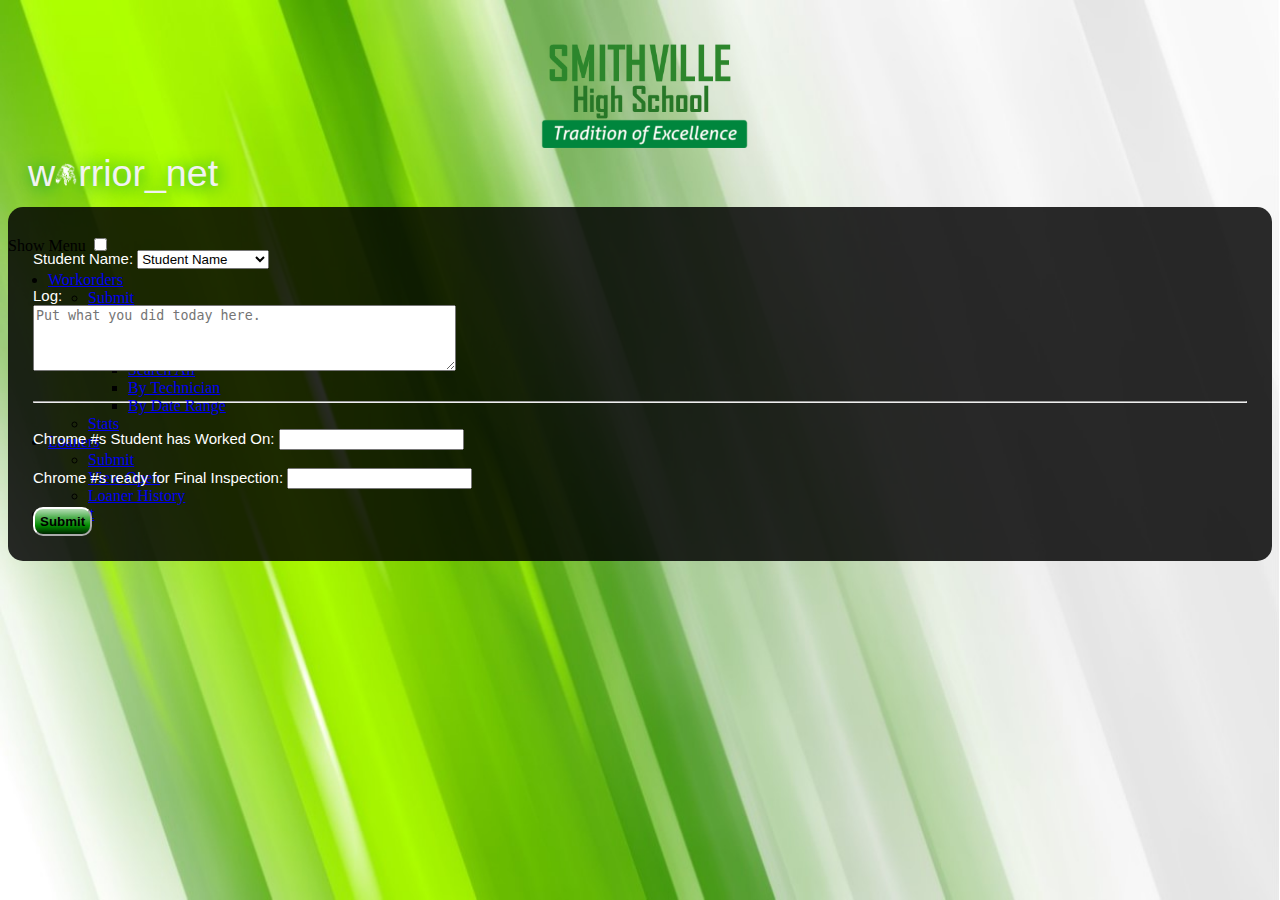
<file: index.html>
<!DOCTYPE html>
  <head>
    <title> Warrior Tech Support: Student Logging </title>
    <link rel="stylesheet" type="text/css" href="main_css.css"/>
  </head>

  <body>
    <!-- The header contains the warrior_net title and the banner at the top center -->
    <header>
      <div id="logo">
        <div id="logo_text">
          <center>
            <img src="images/brand.png" height="120" width="269">
          </center>
          <h1><a href="index.html">w<img src="images/imgWhite.png" height="23" width="23" alt="a">rrior<span class="logo_colour">_net</span>
            </a>
          </h1>
        </div>
      </div>
      <nav>
        <!-- <div id="menu_container"> -->
        <label for="show-menu" class="show-menu">Show Menu</label>
        <input type="checkbox" id="show-menu" role="button">
        <ul class="sf-menu" id="nav">
          <li><a href="#">Workorders</a>
            <ul>
              <li>
                <a href="new.php">Submit</a>
              </li>
              <li><a href="viewAll.php">View Open</a></li>
              <li><a href="completed.php">Recently Completed</a></li>
              <li><a href="#">Search Entries</a>
                <ul>
                  <li><a href="search.php">Search All</a></li>
                  <li><a href="byTechnician.php">By Technician</a></li>
                  <li><a href="byDates.php">By Date Range</a></li>
                </ul>
              </li>
              <li><a href="stats.php">Stats</a></li>
            </ul>
          </li>
          <li><a href="viewAllLoaner.php">Loaners</a>
            <ul>
              <li>
                <a href="newloaner.php">Submit</a>
              </li>
              <li><a href="viewAllLoaner.php">View Open</a></li>
              <li><a href="completedloaner.php">Loaner History</a></li>
            </ul>
          </li>
          <li>
            <a href="logout.php">Logout</a>
          </li>
        </ul>
        <!-- </div> -->
      </nav>
    </header>
    <div id="form_area">
      <form name="fromu1" id="submit_to_google_sheet">
      </br>
        <div>
          <label style="font-family: Arial; Color: White; font-size: 15px">Student Name: </label>
          <!-- This is the student name, the "name" is what the spreadsheet script is looking for -->
          <select required name="student_name">
            <option disabled selected value> Student Name </option>
            <option value="Jacob Bruner">Jacob Bruner</option>
            <option value="Leah Bultmann">Leah Bultmann</option>
            <option value="Austin Claypool">Austin Claypool</option>
            <option value="Corbin Deboer">Corbin DeBoer</option>
            <option value="Dawson Haight">Dawson Haight</option>
            <option value="Karlington Kadel">Karington Kadel</option>
            <option value="Logan Lister">Logan Lister</option>
            <option value="Anthony Matzek">Anthony Matzek</option>
            <option value="Megan Mosby">Megan Mosby</option>
            <option value="Nick Peters">Nick Peters</option>
            <option value="Matthew Powell">Matthew Powell</option>
            <option value="Ethan Rice">Ethan Rice</option>
            <option value="Christian Sheridan">Christian Sheridan</option>
            <option value="Jason Walker">Jason Walker</option>
            <option value="Jacob Young">Jacob Young</option>
            <option value="April Heslinga">April Heslinga</option>
            <option value="Cindy Krueger">Cindy Krueger</option>
            <option value="Ashley Flieg">Ashley Flieg</option>
            <option value="Julie Winterboer">Julie Winterboer</option>
          </select>
        </div>
      </br>
        <div>
          <label style="font-family: Arial; Color: White; font-size: 15px">Log:</label>
        </br>
        <!-- This is the log textarea -->
          <textarea required name="log" rows="4" cols="50" placeholder="Put what you did today here."/></textarea>
        </div>
      </br>
        <hr>
      </br>
        <div>
          <!-- This is the area for the chromes the student worked on -->
          <label style="font-family: Arial; Color: White; font-size: 15px">Chrome #s Student has Worked On: </label>
          <input type="text" size="20" name="chromes_worked_on"></input>
        </div>
      </br>
        <div>
          <!-- This is the area for chromes ready for final inspection -->
          <label style="font-family: Arial; Color: White; font-size: 15px">Chrome #s ready for Final Inspection: </label>
          <input type="text" size="20" name="final_inspection_needed"></input>
        </div>
      </br>
        <div>
          <!-- The submit button area -->
          <button type="submit" id="submit" class="button">Submit</button>
        </div>
      </form>
    </div>

    <!--
    This script is sends the data in the for and also resets the form after submission.
    The data the script looks for is anything in the "form" with a "name" then the other
    script on your google sheet will take the incoming data, match the name with a column
    and put the matching data from the value and put it underneath the matching name column
    -->
    <script>
      const scriptURL = 'https://script.google.com/macros/s/AKfycbyxVClRTyDOee-xSgyceSIe7J6va8kWK1Tsz-r7Cg-pM_ARLcE9/exec'
      const form = document.forms['submit_to_google_sheet']

      form.addEventListener('submit', e => {
        e.preventDefault()
        fetch(scriptURL, { method: 'POST', body: new FormData(form) }, form.reset())
          .then(response => console.log('Success!', response))
          .catch(error => console.error('Error!', error.message))
      }, form.reset())
  </script>

  </body>


</html>
</file>
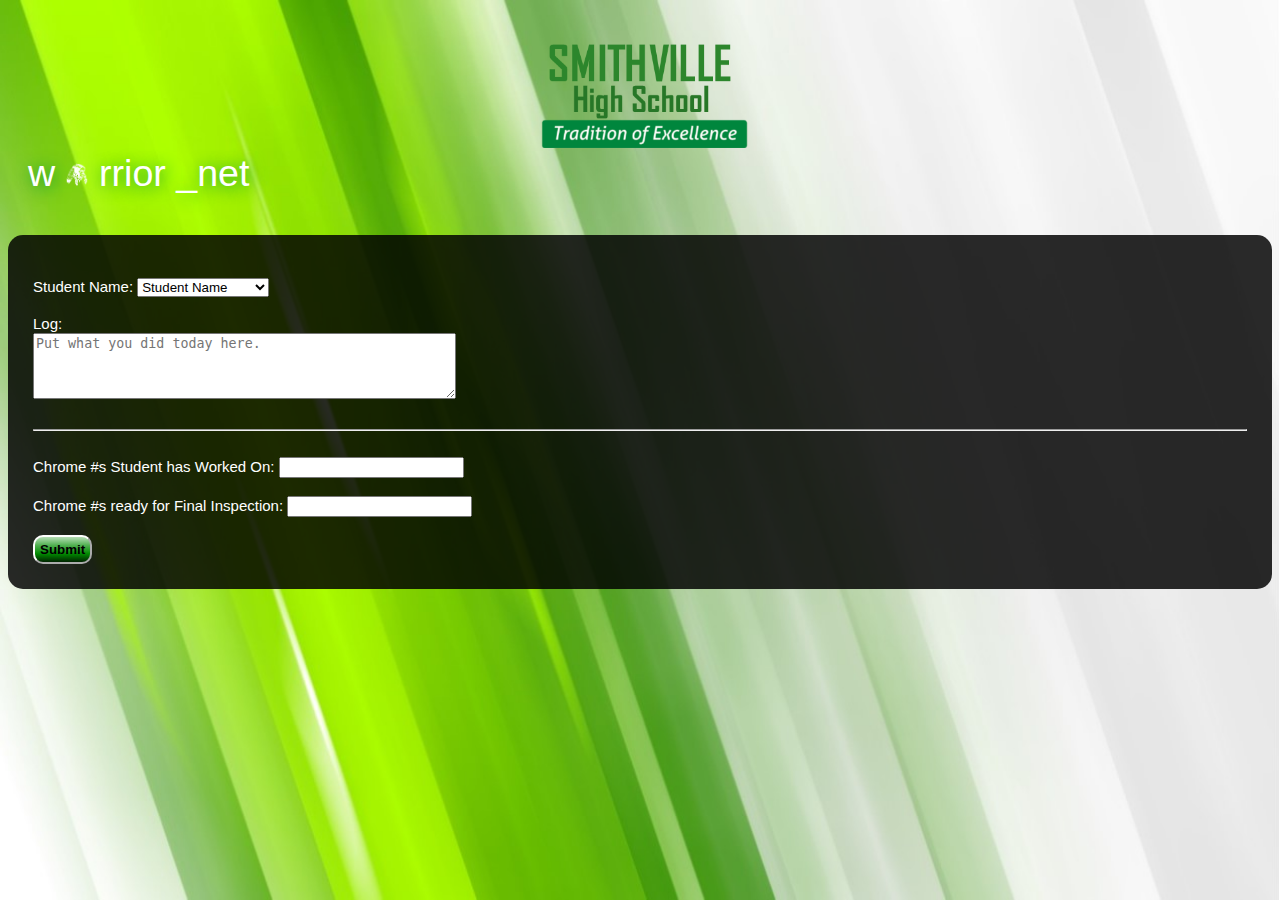
<file: main/index.html>
<!DOCTYPE html>
  <head>
    <title> Warrior Tech Support: Student Logging </title>
    <link rel="stylesheet" type="text/css" href="main_css.css"/>
  </head>

  <body>
    <header>
      <div id="logo">
        <div id="logo_text">
          <center>
            <img src="images/brand.png" height="120" width="269">
          </center>
          <h1>
            <a href="index.html">
              w
              <img src="images/imgWhite.png" height="23" width="23" alt="a">
              rrior
              <span class="logo_colour">_net</span>
            </a>
          </h1>
        </div>
      </div>
    </header>
    <div id="form_area">
      <form name="fromu1" id="submit_to_google_sheet">
      </br>
        <div>
          <label style="font-family: Arial; Color: White; font-size: 15px">Student Name: </label>
          <select required name="student_name">
            <option disabled selected value> Student Name </option>
            <option value="Christian Sheridan">Christian Sheridan</option>
            <option value="Dawson Haight">Dawson Haight</option>
            <option value="Mrs.Winterboer">Mrs.Winterboer</option>
            <option value="Mrs.Heslinga">Mrs.Heslinga</option>
          </select>
        </div>
      </br>
        <div>
          <label style="font-family: Arial; Color: White; font-size: 15px">Log:</label>
        </br>
          <textarea required name="log" rows="4" cols="50" placeholder="Put what you did today here."/></textarea>
        </div>
      </br>
        <hr>
      </br>
        <div>
          <label style="font-family: Arial; Color: White; font-size: 15px">Chrome #s Student has Worked On: </label>
          <input required type="text" size="20" name="chromes_worked_on"></input>
        </div>
      </br>
        <div>
          <label style="font-family: Arial; Color: White; font-size: 15px">Chrome #s ready for Final Inspection: </label>
          <input required type="text" size="20" name="final_inspection_needed"></input>
        </div>
      </br>
        <div>
          <button type="submit" id="submit" class="button">Submit</button>
        </div>
      </form>
    </div>

    <script>
      const scriptURL = 'https://script.google.com/macros/s/AKfycbyxVClRTyDOee-xSgyceSIe7J6va8kWK1Tsz-r7Cg-pM_ARLcE9/exec'
      const form = document.forms['submit_to_google_sheet']

      form.addEventListener('submit', e => {
        e.preventDefault()
        fetch(scriptURL, { method: 'POST', body: new FormData(form) }, form.reset())
          .then(response => console.log('Success!', response))
          .catch(error => console.error('Error!', error.message))
      }, form.reset())
  </script>

  </body>


</html>
</file>
<file: main_css.css>
html {
  background: #FFF url(images/hstech.jpg) no-repeat center fixed;
  background-position: center top;
  background-size: 100% 100%;
  overflow: auto;
}

img {
  border: 0;
}

/*h1 {
  font: normal 140% arial, sans-serif;
  margin: 0 0 15px 0;
  padding: 15px 0 5px 0;
  color: #FFF;
}
*/

header {
  background: transparent;
  height: 199px;
}

#logo {
  color: #888;
  padding: 20px;
  margin-bottom: 20px;
}

#logo h1, #logo h2 {
  font: normal 235% 'News Cycle', arial, sans-serif;
  text-transform: none;
  margin: 0;
}

#logo_text h1, #logo_text h1 a, #logo_text h1 a:hover {
  padding: 0;
  color: white;
  text-decoration: none;
  text-shadow: 2px 2px 17px #009638;
}

#logo_text h1 a, .logo_colour {
  color: #F2F2F2;
}

#form_area {
  overflow: hidden;
  margin: 0px auto 0 auto;
  padding: 25px;
  background: transparent url(images/transparent.png);
  border-radius: 15px 15px 15px 15px;
}

.button {
  padding: 5px;
  border-radius: 10px;
  border-color: white;
  color: black;
  font-weight: bold;
  background: -webkit-linear-gradient(top, #b4ddb4 0%,#83c783 17%,#52b152 33%,#008a00 67%,#005700 83%,#002400 100%);
}

.button:hover {
  padding: 5px;
  border-radius: 10px;
  border-color: white;
  color: black;
  font-weight: bold;
  background: -webkit-linear-gradient(top, #b4ddb4 0%,#83c783 17%,#52b152 33%,#5eb262 100%);
}
</file>
<file: main/main_css.css>
html {
  background: #FFF url(images/hstech.jpg) no-repeat center fixed;
  background-position: center top;
  background-size: 100% 100%;
  overflow: auto;
}

img {
  border: 0;
}

h1 {
  font: normal 140% arial, sans-serif;
  margin: 0 0 15px 0;
  padding: 15px 0 5px 0;
  color: #FFF;
}

#logo {
  color: #888;
  padding: 20px;
  margin-bottom: 20px;
}

#logo h1 {
  font: normal 235% 'News Cycle', arial, sans-serif;
  text-transform: none;
  margin: 0;
}

#logo_text h1, #logo_text h1 a, #logo_text h1 a:hover {
  padding: 0;
  color: white;
  text-decoration: none;
  text-shadow: 2px 2px 17px #009638;
}

#form_area {
  overflow: hidden;
  margin: 0px auto 0 auto;
  padding: 25px;
  background: transparent url(images/transparent.png);
  border-radius: 15px 15px 15px 15px;
}

.button {
  padding: 5px;
  border-radius: 10px;
  border-color: white;
  color: black;
  font-weight: bold;
  background: -webkit-linear-gradient(top, #b4ddb4 0%,#83c783 17%,#52b152 33%,#008a00 67%,#005700 83%,#002400 100%);
}

.button:hover {
  padding: 5px;
  border-radius: 10px;
  border-color: white;
  color: black;
  font-weight: bold;
  background: -webkit-linear-gradient(top, #b4ddb4 0%,#83c783 17%,#52b152 33%,#5eb262 100%);
}
</file>
